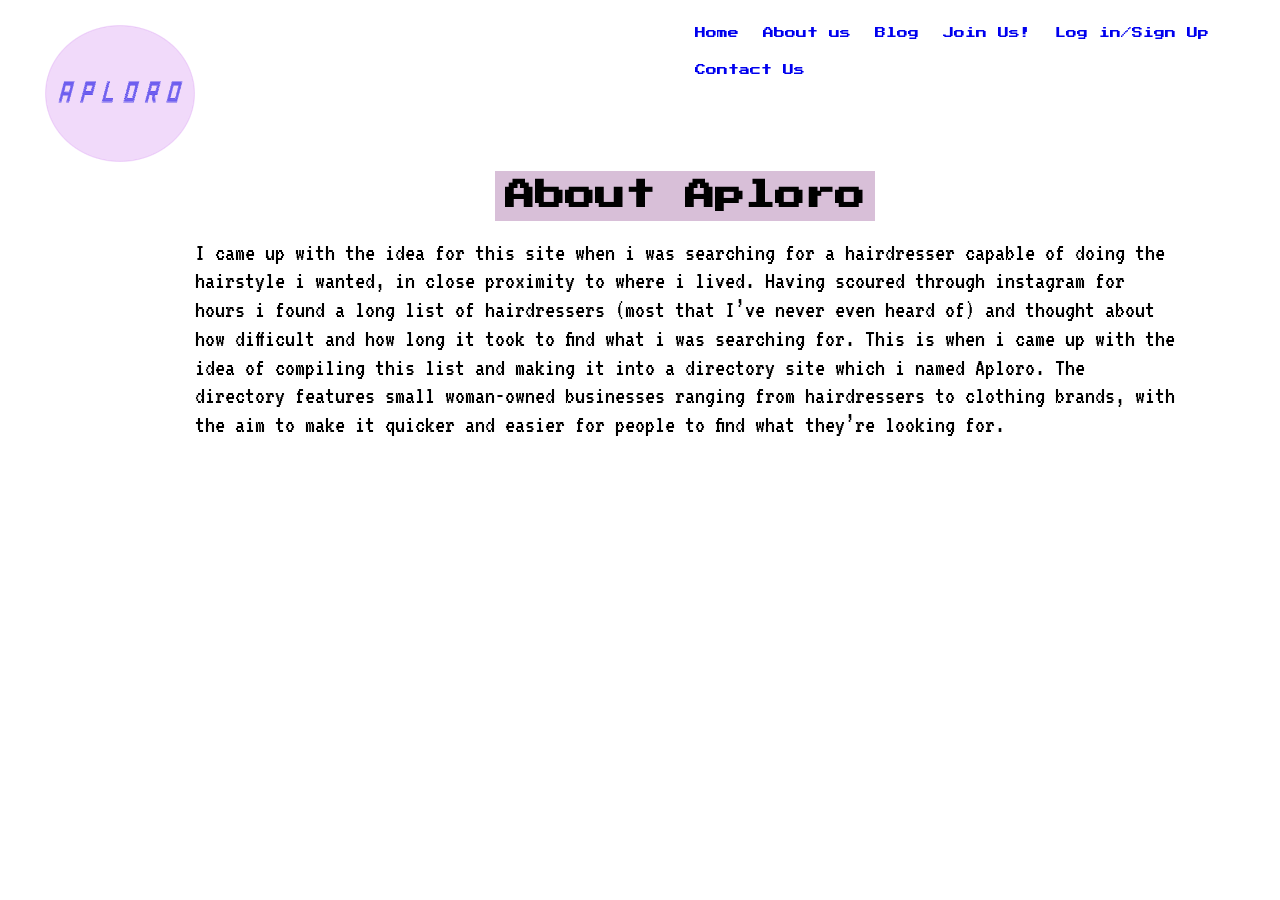
<file: about.html>
<!DOCTYPE html>
<html lang="en" dir="ltr">
  <head>
    <meta charset="utf-8">
    <link rel="stylesheet" href="./root/styles/main.css">
    <link rel="stylesheet" href="./root/styles/normalize.css">
    <link rel="stylesheet" href="./root/styles/about.css">
    <title>Aploro</title>
  </head>
  <body>
    <header class="header-container">
      <div class="logo">
        <a href="./index.html"> <img src="../logo/aploro-blue1.png" width="150" alt=""> </a>
        <link href="https://fonts.googleapis.com/css?family=Press+Start+2P" rel="stylesheet">
        <link href="https://fonts.googleapis.com/css?family=VT323" rel="stylesheet">

      </div>

      <nav>
        <ul>
          <li>
            <a href="./index.html"> Home </a>
          </li>
          <li>
            <a href="./about.html">About us</a>
          </li>
          <li>
            <a href="./nothing.html"> Blog</a>
          </li>
          <li>
            <a href="./nothing.html"> Join Us! </a>
          </li>
          <li>
            <a href="./nothing.html"> Log in/Sign Up </a>
          </li>
          <li>
            <a href="./nothing.html"> Contact Us</a>
          </li>
        </ul>

    <h1>
    <span> About Aploro </span>
    </h1>


      <p> I came up with the idea for this site when i was searching for a hairdresser capable of doing the hairstyle i wanted, in close proximity to where i lived. Having scoured through instagram for hours i found a long list of hairdressers (most that I’ve never even heard of) and thought about how difficult and how long it took to find what i was searching for. This is when i came up with the idea of compiling this list and making it into a directory site which i named Aploro. The directory features small woman-owned businesses ranging from hairdressers to clothing brands, with the aim to make it quicker and easier for people to find what they’re looking for.
      </p>

  </body>
</html>
</file>
<file: root/styles/main.css>
* {
  box-sizing: border-box;
}
/* logo  */
img {
  margin-top: 25px;
  margin-left: 45px;

}

.header-container {
  display: flex;
  flex-direction: row;

}
/*  styling the navigation bar */

nav ul {
  list-style: none;
  text-align: left;
  margin-left: 450px;
}

nav ul li {
display: inline-block;
font-size: 0.9em;
margin: 10px;

}

nav ul li a {
  text-decoration: none;
  font-family:  'Press Start 2P', cursive;
  font-size: 11px;


}



div ul {
list-style: none;

}

div ul li a {
  text-decoration: none;
}

/* creating grid layout  */
 .wrapper {
  display: grid;
  grid-template-columns: 420px 420px 420px;
  grid-template-rows: 220px 220px 220px;
  grid-gap: 10px;
  margin: 40px;
  margin-left: 80px;
  background-color: #fff;
  color: #444;
}


.box {
  background-color: #444;
  color: black;
  padding: 20px;
  font-size: 150%;
  text-align: center;
  font-family: 'Press Start 2P', cursive;
  text-decoration: none;

}

 .hl {
     background-color: #fff2ac;
     background-image: linear-gradient(to right, #ffe359 0%, #fff2ac 100%);

 }



a {
  text-decoration: none;
  font-family:sans-serif;
}


/*  styling the grid layout */

.a {
background-image: url("../images/braids.jpg");
background-size: cover;
}


.b {
  background-image: url("../images/eyeshadow.jpg");
  background-size: cover;

}
.c {
  background-image: url("../images/girlbeauty.jpg");
  background-size: cover;


}
.d {
  background-image: url("../images/nails.jpg");
  background-size: cover;


}
.e {
  background-image: url("../images/cake.jpg");
  background-size: cover;


}
.f {
  background-image: url("../images/fashion2.jpg");
  background-size: cover;


}
.g {
  background-image: url("../images/supplies.jpg");
  background-size: cover;


}
.h {
  background-image: url("../images/hairdress.jpg");
  background-size: cover;

}
.i {
  background-image: url("../images/lashes3.jpg");
  background-size: cover;
  background-repeat: no-repeat;

}
@media only screen and (max-width: 1370px) {

nav ul {

 }
 .wrapper {
  display: grid;
  grid-template-columns: 400px 400px 400px;
  grid-template-rows: 200px 200px 200px;
  grid-gap: 10px;
  margin: 40px;
  margin-left: 80px;
  background-color: #fff;
  color: #444;

}
}

/*  responsiveness */

@media only screen and (max-width: 1290px) {


 .wrapper {
  display: grid;
  grid-template-columns: 380px 380px 380px;
  grid-template-rows: 180px 180px 180px;
  grid-gap: 10px;
  margin: 40px;
  margin-left: 80px;
  background-color: #fff;
  color: #444;
}
}
@media only screen and (max-width: 1190px) {


 .wrapper {
  display: grid;
  grid-template-columns: 340px 340px 340px;
  grid-template-rows: 180px 180px 180px;
  grid-gap: 10px;
  margin: 40px;
  margin-left: 80px;
  background-color: #fff;
  color: #444;

} }

@media only screen and (max-width: 1100px) {


 .wrapper {
  display: grid;
  grid-template-columns: 420px 420px;
  grid-template-rows: 220px 220px 220px 220px 220px;
  grid-gap: 10px;
  margin: 40px;
  margin-left: 80px;
  background-color: #fff;
  color: #444;
}
}
@media only screen and (max-width: 915px) {


 .wrapper {
  display: grid;
  grid-template-columns: 400px 400px;
  grid-template-rows: 200px 200px 200px 200px 200px;
  grid-gap: 10px;
  margin: 40px;
  margin-left: 80px;
  background-color: #fff;
  color: #444;

}
}

@media only screen and (max-width: 810px) {

nav ul {

  text-align: center;
  margin-left: 140px;
 }
 .wrapper {
  display: grid;
  grid-template-columns: 600px;
  grid-template-rows: 300px 300px 300px 300px 300px 300px 300px 300px 300px;
  grid-gap: 10px;
  margin: 40px;
  margin-left: 80px;
  background-color: #fff;
  color: #444;
}

}
</file>
<file: root/styles/about.css>
img {
  margin-top: 25px;
  margin-left: 45px;

}

h1 {
  font-family:  'Press Start 2P', cursive;
font-size: 30px;
margin-top: 90px;
margin-left: 300px;

/* text-align: center; */
}

span {
background-color: #D8BFD8;
padding: 10px;
}

p {
  /* font-family:  'Press Start 2P', cursive; */
  font-family: 'VT323', monospace;
  font-size:25px;
  padding-right: 100px;

}
</file>
